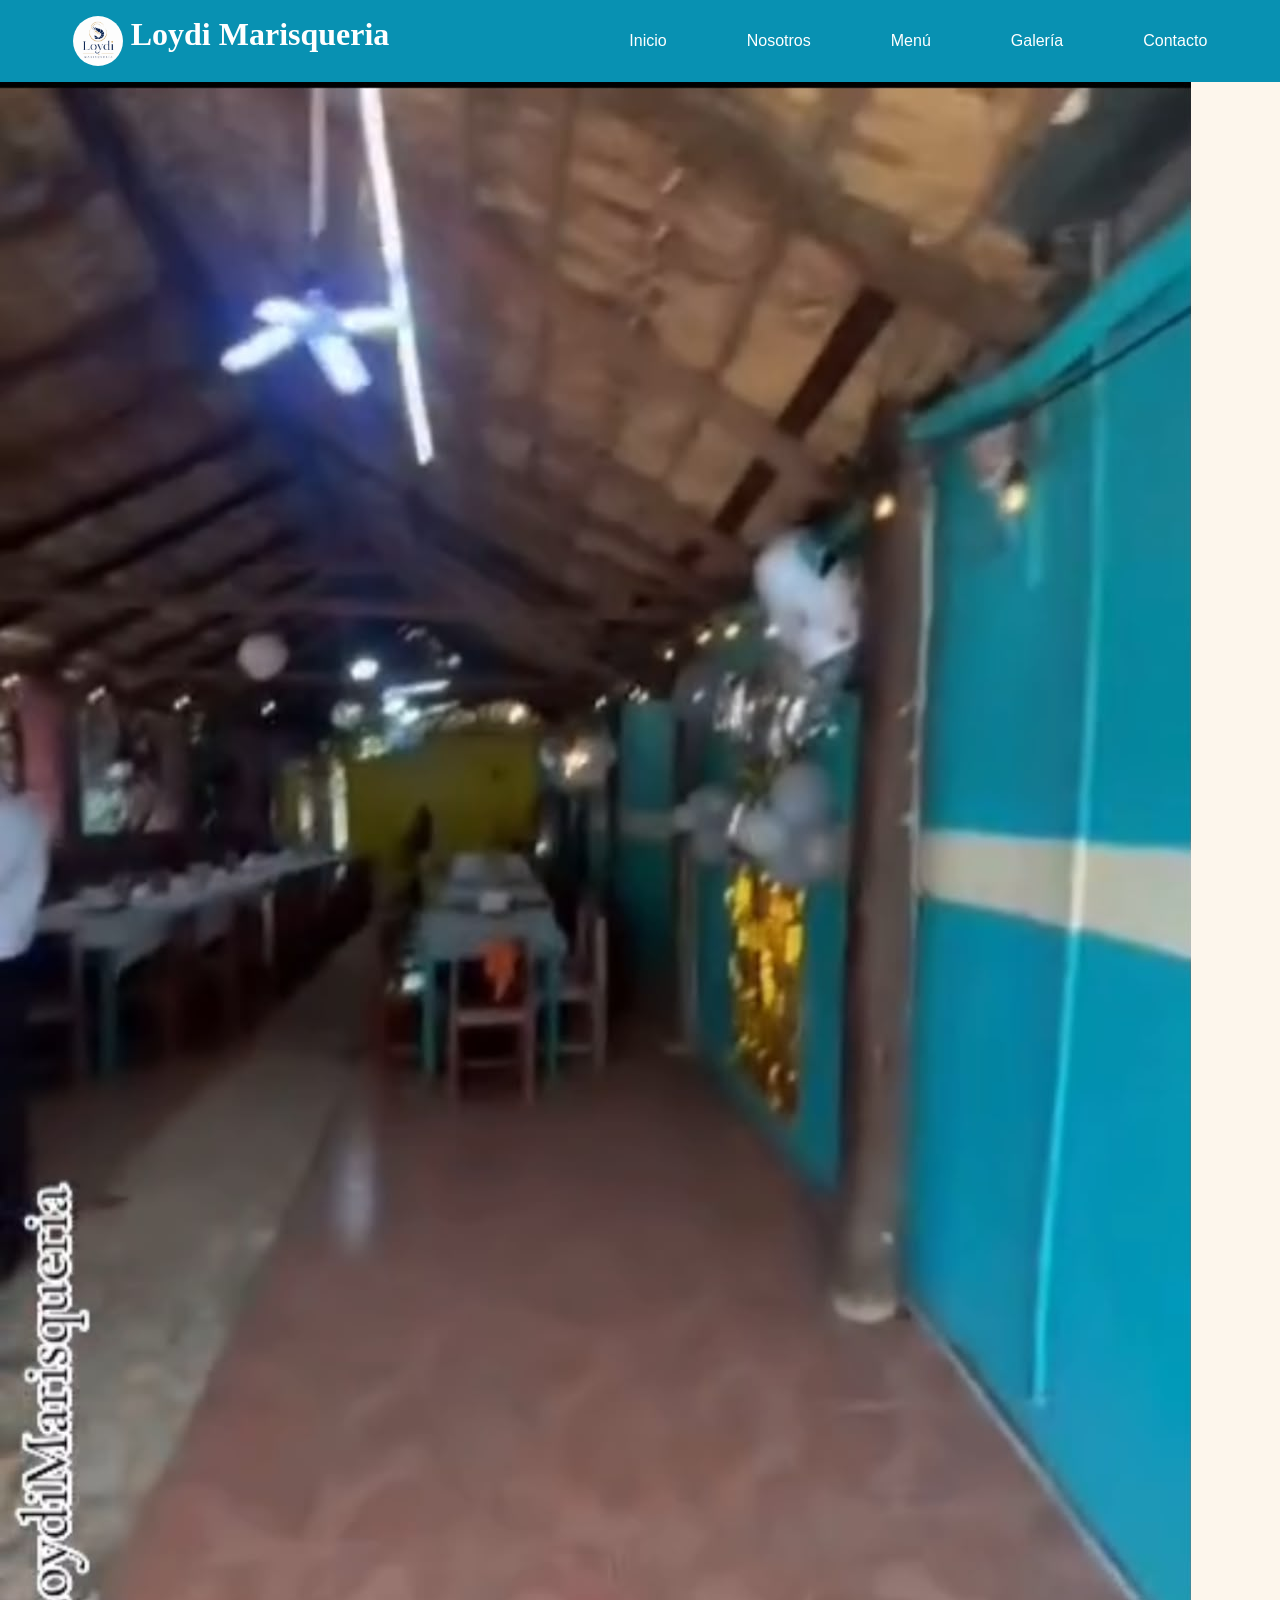
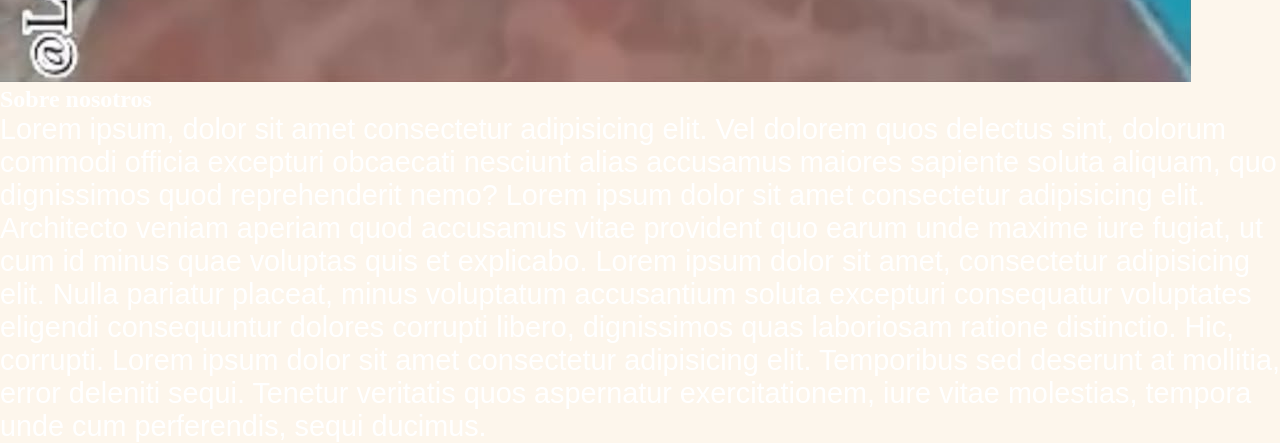
<file: Pages/nosotros.html>
<!DOCTYPE html>
<html lang="en">
<head>
    <meta charset="UTF-8">
    <meta name="viewport" content="width=device-width, initial-scale=1.0">
    <link rel="stylesheet" href="../Css/styles.css">
    <title>Document</title>
</head>
<body>
    <header>
        <div class="navbar">
            <div class="logo">
                
                <img class="img-logo" src= "../Statics/LogoMarisqueria.png">
                <h1>Loydi Marisqueria</h1>
            </div>
            <div >
                <nav class="nav-links">
                    <ul>
                        <li><a href="#inicio">Inicio</a></li>
                        <li><a href="#nosotros">Nosotros</a></li>
                        <li><a href="#menu">Menú</a></li>
                        <li><a href="#galeria">Galería</a></li>
                        <li><a href="#contacto">Contacto</a></li>
                    </ul>
                </nav>
            </div>
        </div>
    </header>

    <main>
        <section>
            <div>
                <img src="../Statics/foto-lugar.jpeg" alt="foto del lugar loydi Marisqueria">
            </div>

            <div>
                <div>
                    <h1>Sobre nosotros</h1>

                    <p>Lorem ipsum, dolor sit amet consectetur adipisicing elit. Vel dolorem quos delectus sint, dolorum commodi officia excepturi obcaecati nesciunt alias accusamus maiores sapiente soluta aliquam, quo dignissimos quod reprehenderit nemo? Lorem ipsum dolor sit amet consectetur adipisicing elit. Architecto veniam aperiam quod accusamus vitae provident quo earum unde maxime iure fugiat, ut cum id minus quae voluptas quis et explicabo. Lorem ipsum dolor sit amet, consectetur adipisicing elit. Nulla pariatur placeat, minus voluptatum accusantium soluta excepturi consequatur voluptates eligendi consequuntur dolores corrupti libero, dignissimos quas laboriosam ratione distinctio. Hic, corrupti. Lorem ipsum dolor sit amet consectetur adipisicing elit. Temporibus sed deserunt at mollitia, error deleniti sequi. Tenetur veritatis quos aspernatur exercitationem, iure vitae molestias, tempora unde cum perferendis, sequi ducimus.</p>
                </div>
            </div>
        </section>
    </main>
</body>
</html>
</file>
<file: Css/styles.css>
*{
    padding: 0;
    margin: 0;
    box-sizing: border-box;
    color: #fff;
}
body{
    font-family: 'Poppins', sans-serif;
    background-color: #fdf6ec;
}
h1, h2, h3 {
    font-family: 'Playfair Display', serif;
}
.title{
    font-size: 3rem;
    color: #000;
    text-align: center;
}
h2{
    font-size: 4rem;
    text-shadow: 0px 2px 8px rgba(0, 0, 0, 0.9);
}
p{
    font-size: 1.8rem;
}

.img-logo{
    width: 50px;
    border-radius: 50%;
}
.img-lugar{
    width: 400px;
    border-radius: 10px;
}
.img-plato
{
    width: 100%;
    height: 200px;
    object-fit: cover;
    border-radius: 10px;
}
/*Navegacion*/
.logo{
    display: flex;
    gap: 0.5rem;
}
header
{
    background-color: #0891b2;
    padding: 1rem;
}
.navbar{
    display: flex;
    justify-content: center;
    gap: 15rem;
    align-items: center;
}
.nav-links ul{
    display: flex;
    gap: 5rem;
    list-style: none;
}
.nav-links a{
    text-decoration: none;
}
/*Hero section*/
.contenedor
{
    display: flex;
    justify-content: center;
    flex-direction: column;
    align-items: center;
    width: 100%;
    height: 100vh;
    background-color: rgba(0, 0, 0, 0.8);
}
.hero
{
    width: 100%;
    height: 100vh;
    background-image: url("Statics/seafood-img.jpg");
    background-repeat: no-repeat;
    background-size: cover;
}
.btn_ordenar{
    background-color: #d4a017;
    width: 8rem;
    padding: 1rem;
    border: none;
    border-radius: 10px;
    font-size: 1.1rem;
}
/*us section*/
.contenedor-nosotros
{
    display: flex;
    justify-content: center;
    padding: 2rem;
    align-items: center;
    
    gap: 8rem;
}
.titulo{
    font-size: 4rem;
    color: #000;
}
.contenedor-historia{
    width: 600px;
    
}
.texto{
    font-size: 1rem;
    color: #000;
}

/*menu section*/
.cards{
    display: grid;
    grid-template-columns: repeat(3, 1fr);
    padding: 1.5rem;
     background-color: #fdf6ec;
}
.card{
    width: 25rem;
    padding: 2rem;
    border-radius: 10px;
    background-color: #0a2342;

}
.card-img{
    display: flex;
    justify-content: center;
    align-items: center;
}
.info{
    
    padding: 1rem;
}
.nombre{
    font-size: 1.4rem;
}
.descripcion{
    font-size: 1.1rem;
}
.precio {
    color: #d4a017;
    font-weight: bold;
}

/* galeria de fotos */

.galeria{
    padding: 2rem;
    display: grid;
    grid-template-columns: repeat(3, 1fr);
    gap: 1rem;
}
.galeria img{
    width: 100%;
    height: 250px;
    object-fit: cover;
    border-radius: 10px;
}
.galeria img:hover {
    transform: scale(1.05);
    transition: transform 0.3s ease;
    cursor: pointer;
}

/*Contacto*/
.contenedor-info{
    display: flex;
    flex-direction: column;
    justify-content: center;
    align-items: center;
    gap: 1.2rem;
}
iframe {
    padding: 2rem;
    width: 100%;
    height: 400px;
    border-radius: 10px;
}
.datos{
    color: #000;
}
.whatsapp
{
    background-color: #d4a017;
    color: #000;
    border-radius: 10px;
    text-decoration: none;
    padding: 1.5rem;
    border: 1px solid #000;
}

/*footer*/
footer {
    background-color: #0a2342;
    color: #fff;
    text-align: center;
    padding: 2rem;
    display: flex;
    flex-direction: column;
    align-items: center;
    gap: 1rem;
}

.redes {
    display: flex;
    gap: 1.5rem;
}

.redes a {
    color: #d4a017;
    text-decoration: none;
    font-size: 1.5rem;
}
.copy{
    font-size: 1.2rem;
}

/* ===== RESPONSIVE MÓVIL ===== */
@media (max-width: 768px) {

    /* Navbar */
    .navbar {
        flex-direction: column;
        gap: 1rem;
    }
    .nav-links ul {
        gap: 1rem;
        flex-wrap: wrap;
        justify-content: center;
    }

    /* Hero */
    h2 {
        font-size: 2.5rem;
        text-align: center;
    }
    p {
        font-size: 1.2rem;
        text-align: center;
    }

    /* Nosotros */
    .contenedor-nosotros {
        flex-direction: column;
        gap: 2rem;
    }
    .img-lugar {
        width: 100%;
    }
    .contenedor-historia {
        width: 100%;
        padding: 1rem;
    }
    .titulo {
        font-size: 2.5rem;
        text-align: center;
    }

    /* Menú */
    .cards {
        grid-template-columns: 1fr;
    }
    .card {
        width: 100%;
    }

    /* Galería */
    .galeria {
        grid-template-columns: repeat(2, 1fr);
    }

    /* Contacto */
    iframe {
        height: 300px;
        padding: 1rem;
    }

    /* Title general */
    .title {
        font-size: 2rem;
    }
}
</file>
